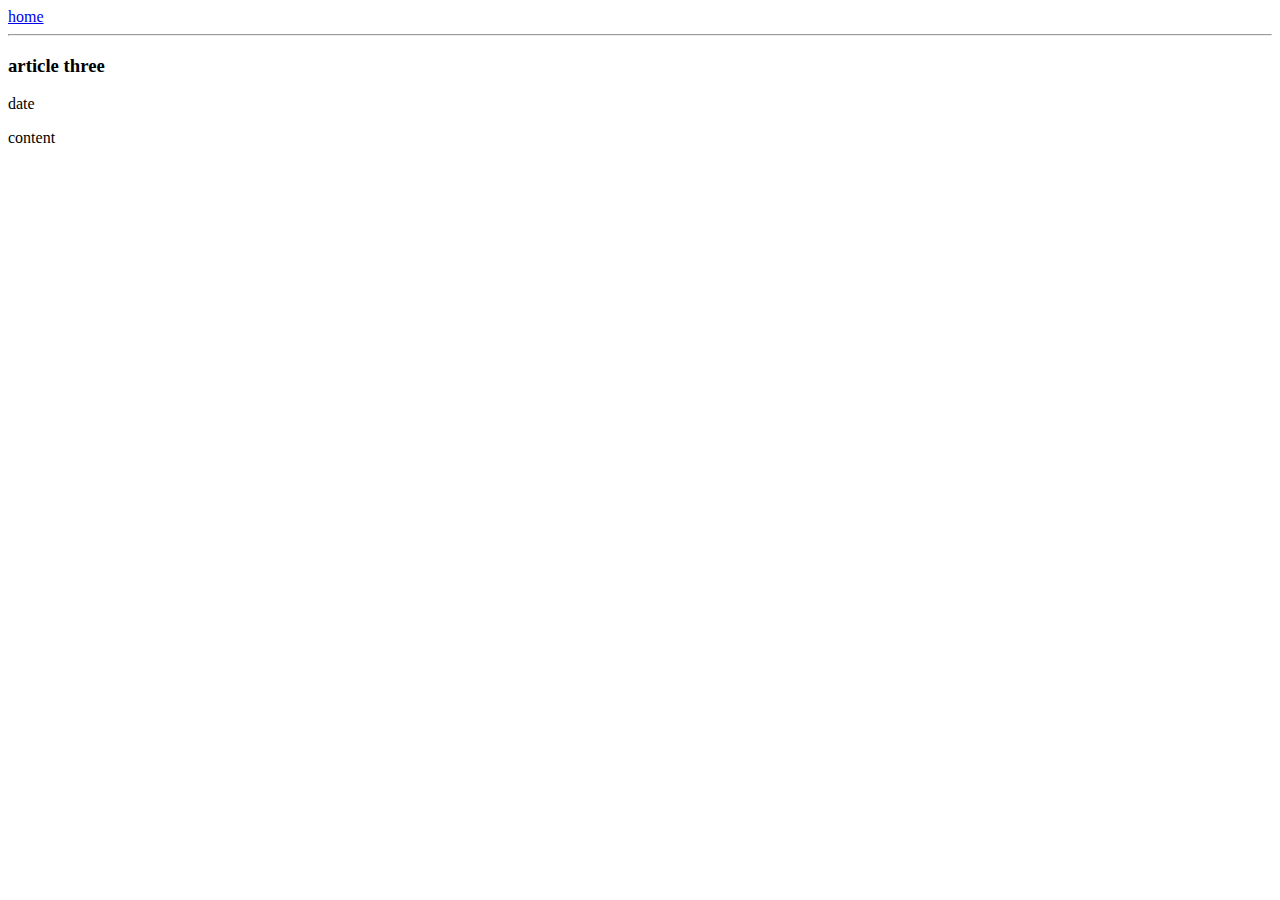
<file: ui/article-three .html>
<html>
    <head>
    <title>articlethree</title>
    <meta name="viewport" content="width-device-width,initial-scale-1"/>
    </head>
    <body>
        <div>
            <a href="/">home</a>
            </div>
            <hr/>
            <h3>article three </h3>
                <div>
                    date
                    </div>
                    <div>
                        <p>
                        content
                        </p>
                    </div>
    </body>
</html>
</file>
